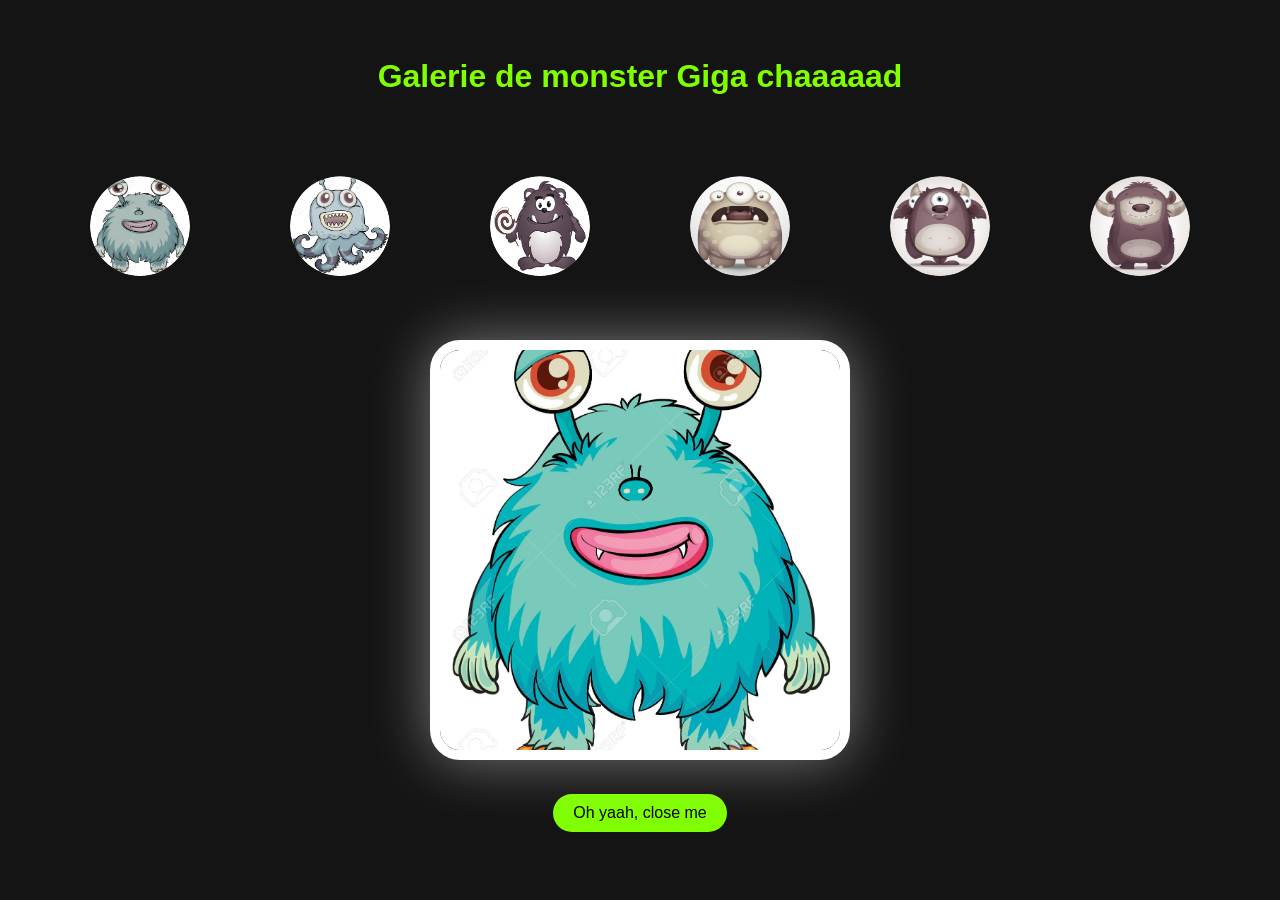
<file: 08-exo-img/index.html>
<!DOCTYPE html>
<html lang="en">
<head>
    <meta charset="UTF-8">
    <meta name="viewport" content="width=device-width, initial-scale=1.0">
    <title>Giga [fancy img] chaaad</title>
    <link rel="stylesheet" href="style.css">
</head>
<body>
    <h1>Galerie de monster Giga chaaaaad</h1>

    
    <div id="thumbBar"></div>

    <div id="preview">
        <img class="displayedImg" src="images/monstre1.jpg" alt="Monstre poilu vert">
    </div>


    <script src="main.js"></script>
</body>
</html>
</file>
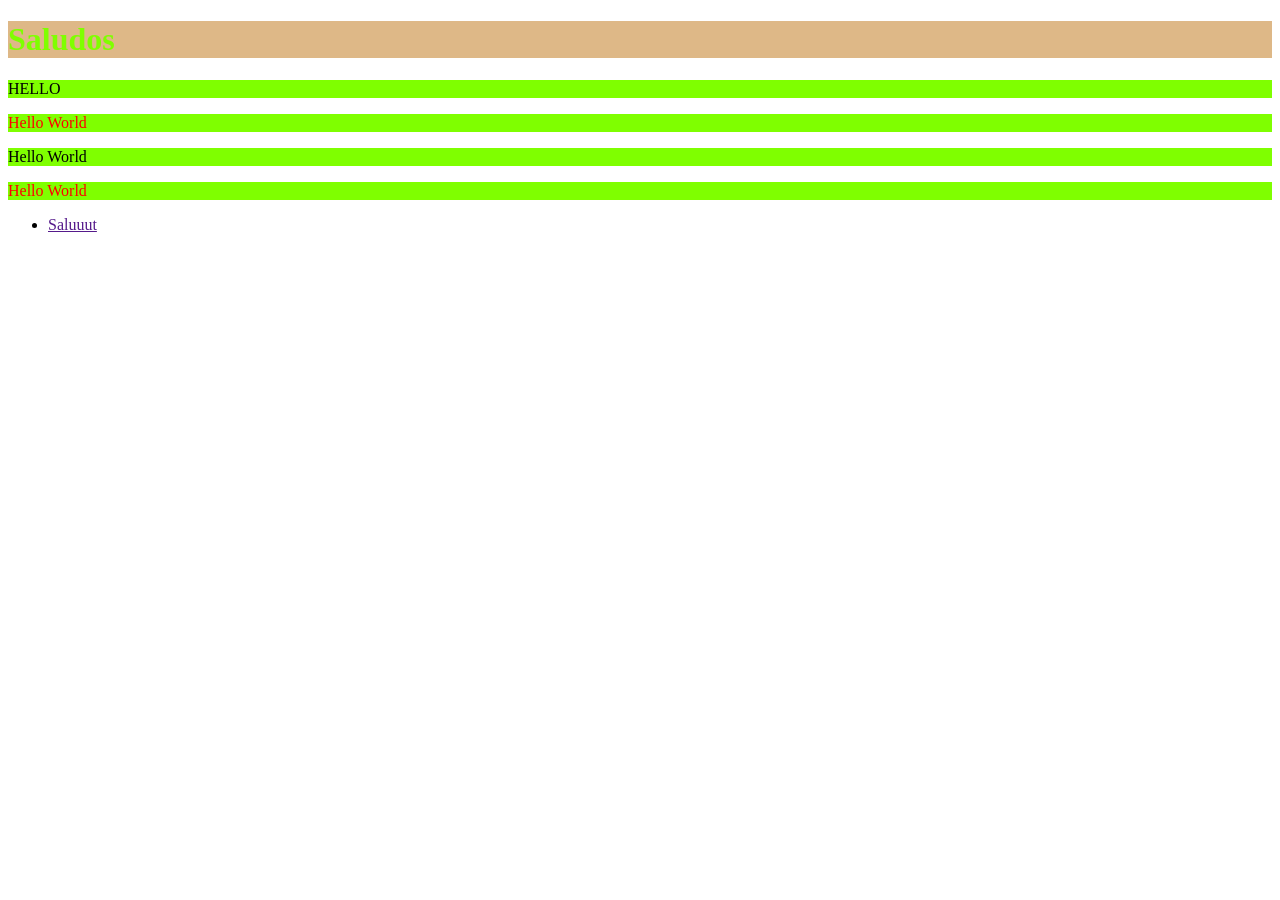
<file: DOM/01-getElement/index.html>
<!DOCTYPE html>
<html lang="en">
<head>
    <meta charset="UTF-8">
    <meta name="viewport" content="width=device-width, initial-scale=1.0">
    <title>Document</title>

    <style>
        .error{
            background-color: red;
        }

    </style>


</head>
<body>

    
    
    <div id="toto">Bonjour</div>
    <P>HELLO</P>
    <p class="test goat">Hello World</p>
    <p>Hello World</p>
    <p class="test">Hello World</p>

    <nav>
        <ul>
            <li><a href="" class="link">Saluuut</a></li>
        </ul>
    </nav>


    

    <script src="main.js" defer></script>

</body>
</html>
</file>
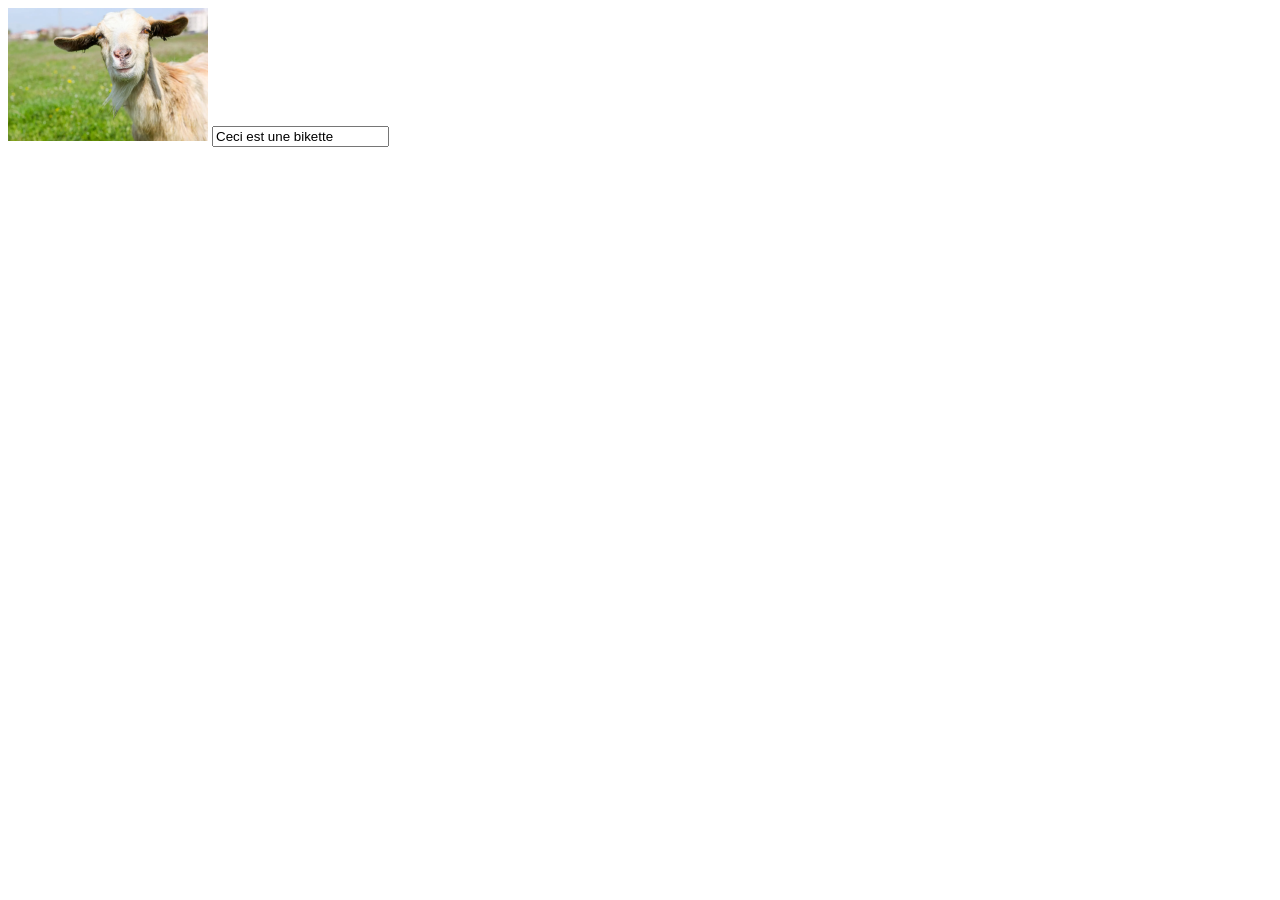
<file: DOM/02-attribut/index.html>
<!DOCTYPE html>
<html lang="en">
<head>
    <meta charset="UTF-8">
    <meta name="viewport" content="width=device-width, initial-scale=1.0">
    <title>Document</title>
</head>
<body>

    <div id="demo"></div>
    <img id="myImg" src="chevre.webp" alt="Ceci est une bikette">
    <input id="goatInput" type="text">


    <script src="main.js"></script>
    
</body>
</html>
</file>
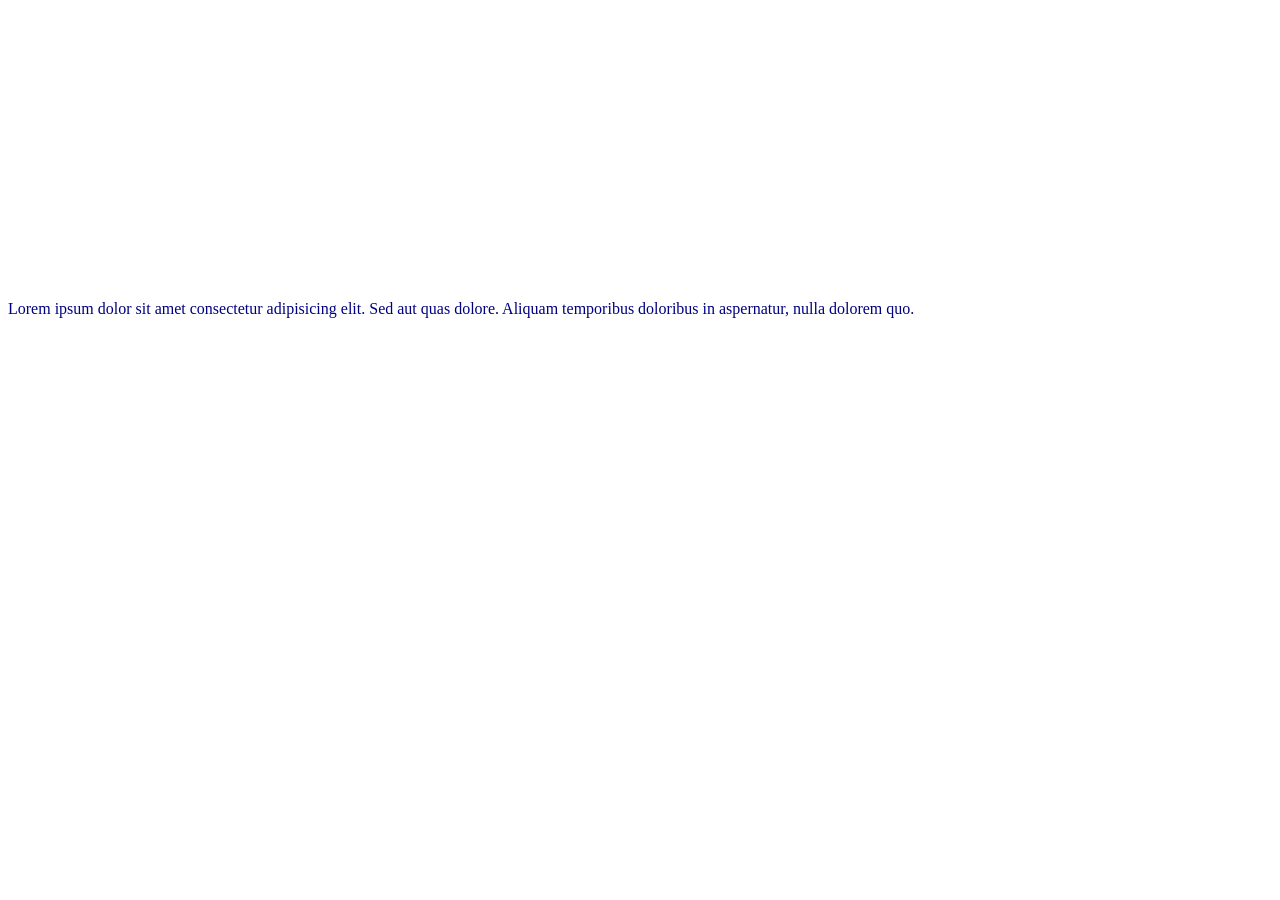
<file: DOM/03-css-classes/index.html>
<!DOCTYPE html>
<html lang="en">
<head>
    <meta charset="UTF-8">
    <meta name="viewport" content="width=device-width, initial-scale=1.0">
    <title>Document</title>

    <style>
        p{
            color: chartreuse;
        }

        .burly{
            color: navy;
        }


    </style>


</head>
<body>
    
    <p id="myText">Lorem ipsum dolor sit amet consectetur adipisicing elit. Sed aut quas dolore. Aliquam temporibus doloribus in aspernatur, nulla dolorem quo.</p>

    <script src="main.js"></script>
</body>
</html>
</file>
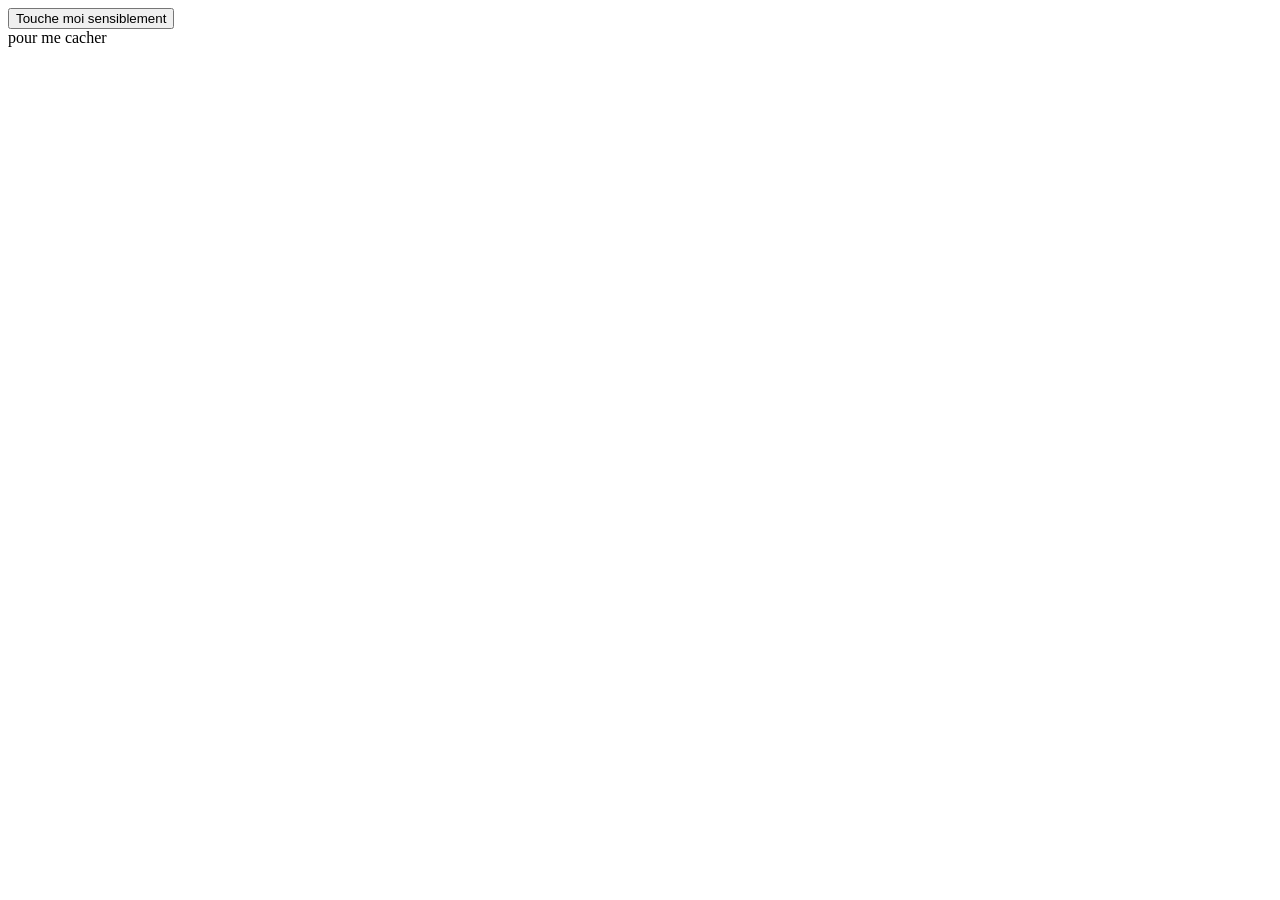
<file: DOM/04-event/index.html>
<!DOCTYPE html>
<html lang="en">
<head>
    <meta charset="UTF-8">
    <meta name="viewport" content="width=device-width, initial-scale=1.0">
    <title>Document</title>
</head>
<body>

    <button id="btn">Touche moi sensiblement</button>
    <div id="box">pour me cacher</div>


    <script src="main.js"></script>
    
</body>
</html>
</file>
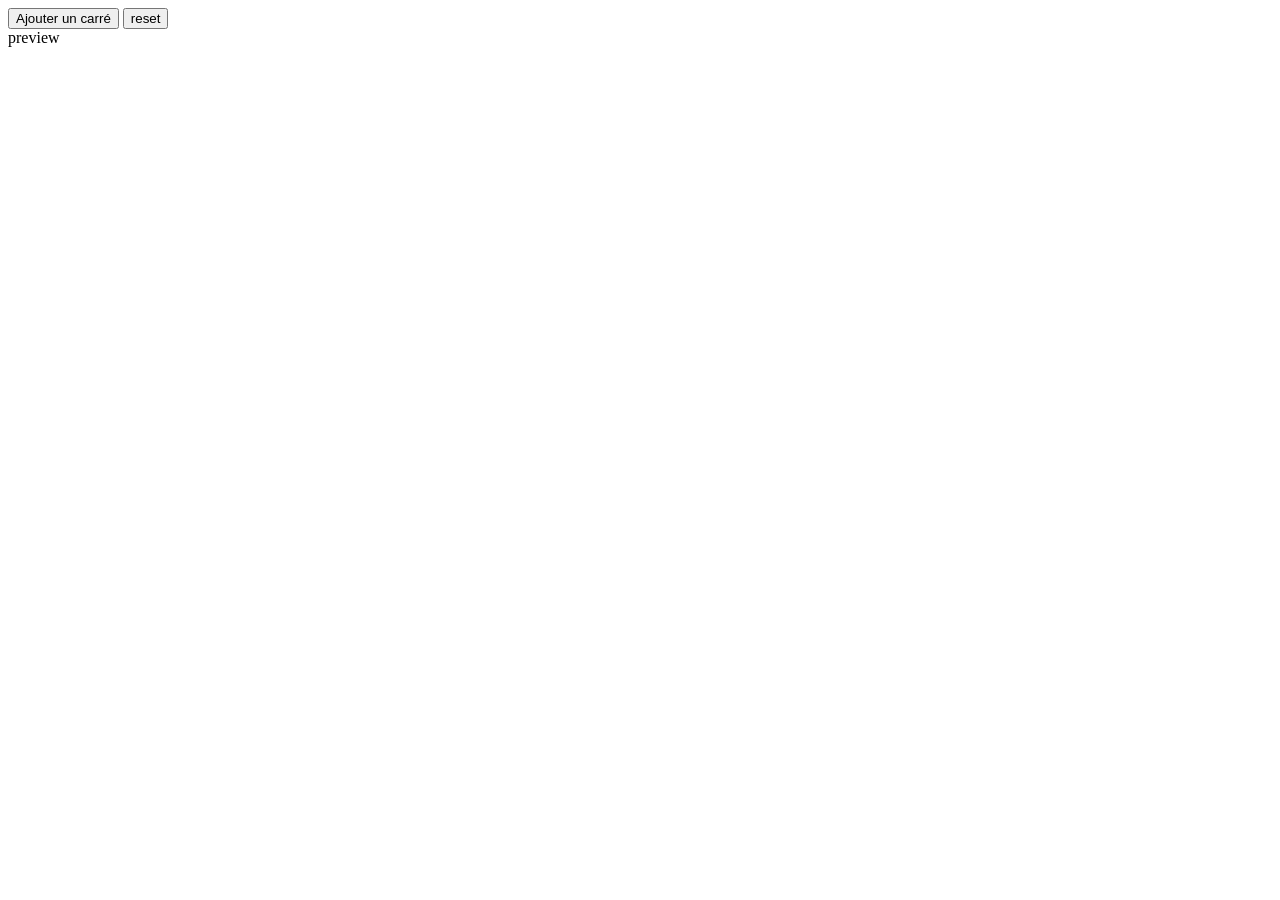
<file: DOM/05-bonus/index.html>
<!DOCTYPE html>
<html lang="en">
<head>
    <meta charset="UTF-8">
    <meta name="viewport" content="width=device-width, initial-scale=1.0">
    <title>Document</title>
</head>
<body>
    <button id="square">Ajouter un carré</button>
    <button id="reset">reset</button>

    <div id="preview">preview</div>

    <script src="main.js"></script>

</body>
</html>
</file>
<file: 08-exo-img/style.css>
#thumbBar img{
    width: 100px;
    height: 100px;
    border-radius: 50%;
    cursor: pointer;
    margin: 0 10px;
    padding: 40px;
    clip-path: circle(calc(50% - 40px));
    --_p: 100px;
    --_g1: radial-gradient(50% 50%,#e71e24 90%,#0000); /* couleur 1 */
    --_g2: radial-gradient(50% 50%,#fcc010 90%,#0000); /* couleur 2 */
    --_g3: radial-gradient(50% 50%,#85c341 90%,#0000); /* couleur 3 */
    --_g4: radial-gradient(50% 50%,#eb2288 90%,#0000); /* couleur 4 */
    background:
        var(--_g1) calc(20% - var(--_p)) calc(20% - var(--_p)),
        var(--_g2) calc(80% + var(--_p)) calc(10% - var(--_p)),
        var(--_g3) calc(80% + var(--_p)) calc(80% + var(--_p)),
        var(--_g3) 55%                   calc(12% - var(--_p)),
        var(--_g1) calc(18% - var(--_p)) calc(88% + var(--_p)),
        var(--_g2) calc(10% - var(--_p)) calc(70% + var(--_p)),
        var(--_g2) calc(88% + var(--_p)) 40%,
        var(--_g1) calc(82% + var(--_p)) calc(28% - var(--_p)),
        var(--_g4) calc(12% - var(--_p)) 30%,
        var(--_g4) 65%                   calc(85% + var(--_p)),
        var(--_g3) calc(20% - var(--_p)) calc(10% - var(--_p)),
        var(--_g4) calc(30% - var(--_p)) calc(85% + var(--_p));
    background-size: 10px 10px, 15px 15px, 20px 20px;
    background-repeat: no-repeat;
    filter: grayscale(80%);
    transition: .5s;
}

#thumbBar img:hover {
    filter: grayscale(0%);
    clip-path: circle(50%);
    --_p: 0px;
}



body {
    margin: 0;
    min-height: 100vh;
    background: #141414;
    display: flex;
    flex-direction: column;
    align-items: center;
    justify-content: center;
    font-family: 'Gill Sans', 'Gill Sans MT', Calibri, 'Trebuchet MS', sans-serif;
}

h1 {
    text-align: center;
    margin-top: 20px;
}

#thumbBar {
    margin-top: 20px;
    text-align: center;
}


#preview {
    text-align: center;
    margin-top: 20px;
}

.displayedImg {
    width: 400px;
    height: 400px;
    object-fit: cover;
    border: 10px solid #fff;
    border-radius: 30px;
    box-shadow: 0px 0px 60px #ffffff6e;
}

.btn_burly {
    background-color: rgb(127, 255, 0);
    color: #000;
    border-radius: 20px;
    padding: 10px 20px;
    font-size: 16px;
    margin:  30px auto;
    cursor: pointer;
    display: block;
    border : none;    


}

.btn_burly:hover {
    background-color: rgba(255, 221, 0, 0.893);;
}

h1{
    color: chartreuse;
}
</file>
